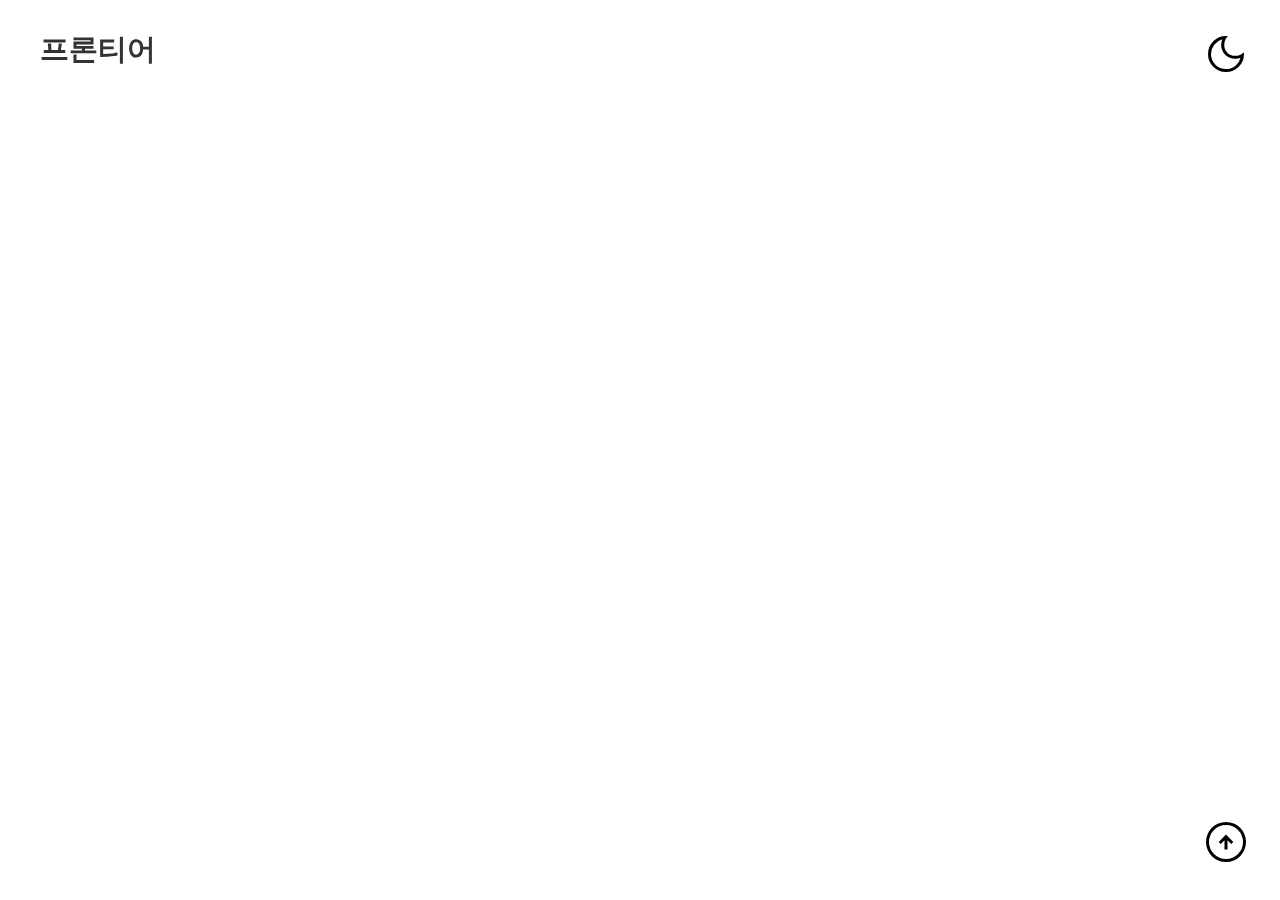
<file: templates/fixedIcons.html>
<!DOCTYPE html>
<html lang="ko">
<head>
    <meta charset="UTF-8">
    <link rel="preconnect" href="https://fonts.googleapis.com">
    <link rel="preconnect" href="https://fonts.gstatic.com" crossorigin>
    <link href="https://fonts.googleapis.com/css2?family=Noto+Sans+KR:wght@400;700;900&display=swap" rel="stylesheet">
    <script src="https://cdn.jsdelivr.net/npm/bootstrap@5.0.2/dist/js/bootstrap.bundle.min.js"
            integrity="sha384-MrcW6ZMFYlzcLA8Nl+NtUVF0sA7MsXsP1UyJoMp4YLEuNSfAP+JcXn/tWtIaxVXM"
            crossorigin="anonymous"></script>
    <link rel="stylesheet" href="../static/icons.css">
</head>
<body>
    <a class="logo icons" href="/">프론티어</a>
    <span class="darkmode icons">
        <svg xmlns="http://www.w3.org/2000/svg" height="48" width="48"><path
                            d="M24 42q-7.5 0-12.75-5.25T6 24q0-7.5 5.25-12.75T24 6q.4 0 .85.025.45.025 1.15.075-1.8 1.6-2.8 3.95-1 2.35-1 4.95 0 4.5 3.15 7.65Q28.5 25.8 33 25.8q2.6 0 4.95-.925T41.9 22.3q.05.6.075.975Q42 23.65 42 24q0 7.5-5.25 12.75T24 42Zm0-3q5.45 0 9.5-3.375t5.05-7.925q-1.25.55-2.675.825Q34.45 28.8 33 28.8q-5.75 0-9.775-4.025T19.2 15q0-1.2.25-2.575.25-1.375.9-3.125-4.9 1.35-8.125 5.475Q9 18.9 9 24q0 6.25 4.375 10.625T24 39Zm-.2-14.85Z"/></svg>
    </span>
    <span class="top icons">
        <svg xmlns="http://www.w3.org/2000/svg" height="48" width="48"><path d="M22.5 31.4h3v-9.1l3.7 3.7 2.1-2.1-7.3-7.3-7.3 7.3 2.1 2.1 3.7-3.7ZM24 44q-4.1 0-7.75-1.575-3.65-1.575-6.375-4.3-2.725-2.725-4.3-6.375Q4 28.1 4 24q0-4.15 1.575-7.8 1.575-3.65 4.3-6.35 2.725-2.7 6.375-4.275Q19.9 4 24 4q4.15 0 7.8 1.575 3.65 1.575 6.35 4.275 2.7 2.7 4.275 6.35Q44 19.85 44 24q0 4.1-1.575 7.75-1.575 3.65-4.275 6.375t-6.35 4.3Q28.15 44 24 44Zm0-3q7.1 0 12.05-4.975Q41 31.05 41 24q0-7.1-4.95-12.05Q31.1 7 24 7q-7.05 0-12.025 4.95Q7 16.9 7 24q0 7.05 4.975 12.025Q16.95 41 24 41Zm0-17Z"/></svg>
    </span>

</body>
</html>
</file>
<file: static/icons.css>
.icons {
    position: fixed;
    right: 30px;
    display: block;
    cursor: pointer;
}

.logo{
    left: 40px;
    top: 30px;
    text-decoration: none;
    color: #333;
    font-size: 1.8rem;
    font-weight: 900;
}

.logo:hover{
    color: #101010;
}

.darkmode {
    top: 30px;
}

.top {
    bottom: 30px;
}

/* ------- 다크모드 --------- */
body.dark {
    background-color: #0f0f0f;
}

.icons.logo.dark{
    color: #f2f2f2;
}

.icons.dark:hover{
    color: #00F300;
}

.icons.dark > svg{
    fill: #fff;
}

.icons.dark:hover > svg{
    fill: #00F300;
}
</file>
